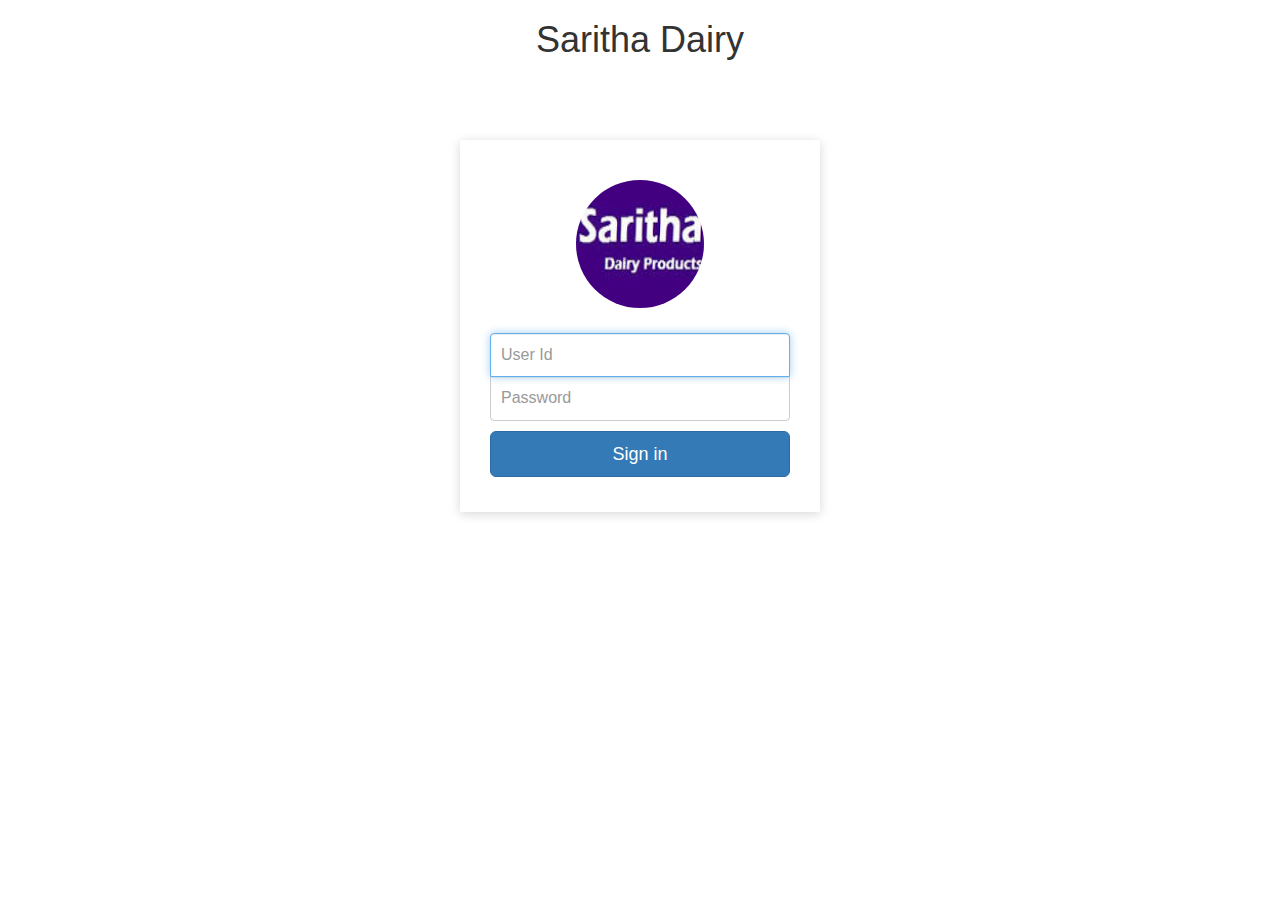
<file: index.html>
<!DOCTYPE html>
<html lang="en">

    <head>
        <meta charset="utf-8">
        <meta http-equiv="X-UA-Compatible" content="IE=edge">
        <meta name="viewport" content="width=device-width, initial-scale=1">
        <!-- The above 3 meta tags *must* come first in the head; any other head content must come *after* these tags -->
        <title>Saritha Dairy</title>
        <link rel="icon" type="image/ico" href="images/favicon.ico"
        />
        <!-- Bootstrap -->
        <link href="css/bootstrap.min.css" rel="stylesheet">
        <link href="css/login.css" rel="stylesheet">

        <!-- HTML5 shim and Respond.js for IE8 support of HTML5 elements and media queries -->
        <!-- WARNING: Respond.js doesn't work if you view the page via file:// -->
        <!--[if lt IE 9]>
      <script src="https://oss.maxcdn.com/html5shiv/3.7.2/html5shiv.min.js"></script>
      <script src="https://oss.maxcdn.com/respond/1.4.2/respond.min.js"></script>
    <![endif]-->
    </head>

    <body>
        <div class="container">
            <div class="row">
                <div class="col-sm-6 col-md-4 col-md-offset-4">
                    <div class="banner">
                        <h1>
                            Saritha Dairy
                        </h1>

                    </div>

                    <div class="account-wall" id="loginbox">
                        <img class="profile-img" src="images/logo.png"
                            alt="">

                            <form id="login-form" onsubmit="Login.basic(); return false;"
                                autocomplete="off"
                                class="form-signin">
                                <input type="text" class="form-control" name="userid"
                                    id="userid"
                                    placeholder="User Id"
                                    required
                                    autofocus>
                                    <input type="password" class="form-control"
                                        name="password"
                                        id="password"
                                        placeholder="Password"
                                        required>
                                        <input type="submit" class="btn btn-lg btn-primary btn-block"
                                            value="Sign in">



                                            </form>

                                           <!-- <div class="form-group">
                                                <div class="col-md-12 control">
                                                    <div>
                                                        Don't have an account!
                                                        <a href="#" onClick="$('#loginbox').hide(); $('#signupbox').show()">
                                            Sign Up Here
                                        </a>
                                                    </div>
                                                </div>
                                            </div> -->




                    </div>



                    <div id="signupbox" style="display:none; margin-top:50px">
                        <div class="panel panel-info">
                            <div class="panel-heading">
                                <div class="panel-title">Sign Up</div>
                                <div style="float:right; font-size: 85%; position: relative; top:-10px">
                                    <a id="signinlink"
                                        href="#"
                                        onclick="$('#signupbox').hide(); $('#loginbox').show()">Sign
                                        In</a>
                                </div>
                            </div>
                            <div class="panel-body">
                                <form id="signupform" class="form-horizontal"
                                    role="form">

                                    <div id="signupalert" style="display:none"
                                        class="alert alert-danger">
                                        <p>Error:</p>
                                        <span></span>
                            </div>



                            <div class="form-group">
                                <label for="email" class="col-md-3 control-label">Email</label>
                                <div class="col-md-9">
                                    <input type="text" class="form-control" name="email"
                                        placeholder="Email Address">
                                </div>
                            </div>

                            <div class="form-group">
                                <label for="firstname" class="col-md-3 control-label">First Name</label>
                                <div class="col-md-9">
                                    <input type="text" class="form-control" name="firstname"
                                        placeholder="First Name">
                                </div>
                            </div>
                            <div class="form-group">
                                <label for="lastname" class="col-md-3 control-label">Last Name</label>
                                <div class="col-md-9">
                                    <input type="text" class="form-control" name="lastname"
                                        placeholder="Last Name">
                                </div>
                            </div>
                            <div class="form-group">
                                <label for="password" class="col-md-3 control-label">Password</label>
                                <div class="col-md-9">
                                    <input type="password" class="form-control"
                                        name="passwd"
                                        placeholder="Password">
                                </div>
                            </div>



                            <div class="form-group">
                                <!-- Button -->
                                <div class="col-md-offset-3 col-md-9">
                                    <button id="btn-signup" type="button" class="btn btn-info"><i class="icon-hand-right"></i> &nbsp Sign Up</button>

                                </div>
                            </div>




                            </form>
                        </div>
                    </div>




                </div>
            </div>


        </div>
        </div>
        </div>

        <!-- jQuery (necessary for Bootstrap's JavaScript plugins) -->
        <script src="js/jquery.min.js"></script>
        <!-- Include all compiled plugins (below), or include individual files as needed -->
        <script src="js/bootstrap.min.js"></script>

        <script src="js/login.js" type="text/javascript"></script>
    </body>

</html>
</file>
<file: css/login.css>
.banner {
    text-align: center;
}

.account-wall {

    background-color: #f7f7f7;

}



.form-signin
{
    max-width: 330px;
    padding: 15px;
    margin: 0 auto;
}
.form-signin .form-control
{
    position: relative;
    font-size: 16px;
    height: auto;
    padding: 10px;
    -webkit-box-sizing: border-box;
    -moz-box-sizing: border-box;
    box-sizing: border-box;
}
.form-signin .form-control:focus
{
    z-index: 2;
}
.form-signin input[type="text"]
{
    margin-bottom: -1px;
    border-bottom-left-radius: 0;
    border-bottom-right-radius: 0;
}
.form-signin input[type="password"]
{
    margin-bottom: 10px;
    border-top-left-radius: 0;
    border-top-right-radius: 0;
}
.account-wall
{
    margin-top: 80px;
    padding: 40px 0px 20px 0px;
    background-color: #ffffff;
    box-shadow: 0 2px 10px 0 rgba(0, 0, 0, 0.16);
}
.login-title
{
    color: #555;
    font-size: 22px;
    font-weight: 400;
    display: block;
}
.profile-img
{
    width: 128px;
    height: 128px;
    margin: 0 auto 10px;
    display: block;
    -moz-border-radius: 50%;
    -webkit-border-radius: 50%;
    border-radius: 50%;
}
.select-img
{
	border-radius: 50%;
    display: block;
    height: 75px;
    margin: 0 30px 10px;
    width: 75px;
    -moz-border-radius: 50%;
    -webkit-border-radius: 50%;
    border-radius: 50%;
}
.select-name
{
    display: block;
    margin: 30px 10px 10px;
}

.logo-img
{
    width: 96px;
    height: 96px;
    margin: 0 auto 10px;
    display: block;
    -moz-border-radius: 50%;
    -webkit-border-radius: 50%;
    border-radius: 50%;
}
</file>
